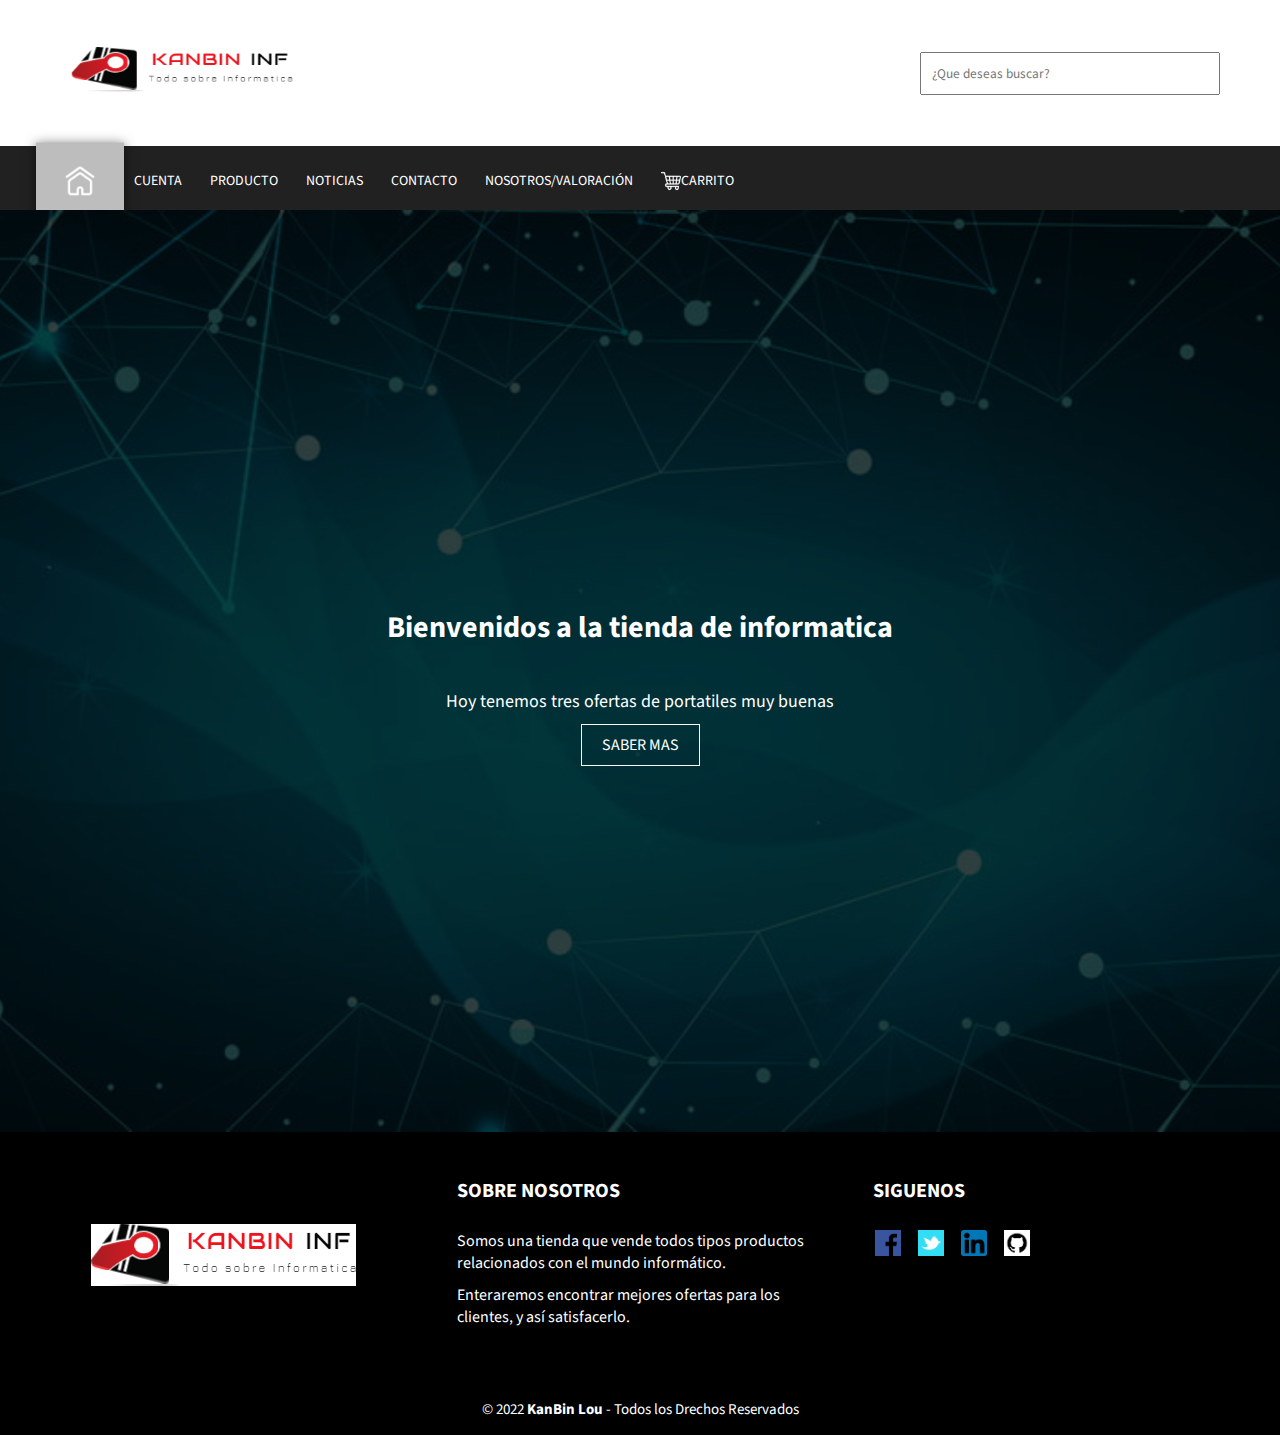
<file: HTML/2022-10 Tienda de Informatica_menu_usuario/index.html>
<!DOCTYPE html>
<html lang="en">
    <head>
        <meta charset="UTF-8">
        <meta http-equiv="X-UA-Compatible" content="IE=edge">
        <meta name="viewport" content="width=device-width, initial-scale=1.0">
        <link rel="icon" href="fotos/icono.jpg">
        <link rel="stylesheet" type="text/css" href="css/general.css"/>
        <link rel="stylesheet" type="text/css" href="css/menu.css"/>
        <link rel="stylesheet" type="text/css" href="css/pie.css"/>
        <link rel="stylesheet" type="text/css" href="css/banner.css"/>
        <title>Tienda de informatica</title>
    </head>
    <body>
        <header>
            <!-- Parte superio donde esta logo y el buscador -->
            <div class="hearder_superior">
                <!-- icono del menu -->
                <div class="logo"><a href="index.html"><img class="logo" src="fotos/logo.png" alt="Logo de menu"></a></div>
                <div class="buscador">
                    <input type="search" placeholder="¿Que deseas buscar?">
                </div>
            </div>
            <div class="cuerpo-menu">
                <nav class="menu">
                    <ul>
                        <li><a href="index.html" id="selected"></a></li>
                        <li><a href="#">Cuenta</a>
                            <ul>
                                <li><a href="iniciar.html">Iniciar sesión</a></li>
                                <li><a href="registrarse.html">Registrarse</a></li>
                            </ul>
                        </li>
                        <li><a href="#">Producto</a>
                            <ul>
                                <li><a href="portatil.html">Portátil</a></li>
                                <li><a href="#">Ordenador</a></li>
                                <li><a href="#">Pantalla</a></li>
                                <li><a href="#">Componentes</a></li>
                            </ul>
                        </li>
                        <li><a href="noticias.html">Noticias</a></li>
                        <li><a href="contacto.html">Contacto</a></li>
                        <li><a href="nosotros.html">Nosotros/Valoración</a></li>
                        <li><a href="#"><img id="carrito" src="fotos/carrito.png" alt="Carrito">Carrito</a></li>
                    </ul>
                </nav>
            </div>
        </header>
        
        <main style="padding: 0;">
            <div class="banner">
                <div class="capa">
                    <div class="contenido">
                        <h1>Bienvenidos a la tienda de informatica</h1>
                        <p>Hoy tenemos tres ofertas de portatiles muy buenas</p>
                        <center><a href="portatil.html" class="button">Saber Mas</a></center>
                    </div>
                </div>
            </dsiv>
        </main>

        <!-- Pie de la pagina -->
        <footer class="pie_pagina">
            <div class="grupo1">
                <div class="box">
                    <figure>
                        <a href="index.html">
                            <img id="logo_pie" src="fotos/logo_pie.png" alt="logo">
                        </a>
                    </figure>
                </div>

                <div class="box">
                    <h2>SOBRE NOSOTROS</h2>
                    <p>Somos una tienda que vende todos tipos productos relacionados con el mundo informático.</p>
                    <p>Enteraremos encontrar mejores ofertas para los clientes, y así satisfacerlo.</p>
                </div>

                <div class="box">
                    <h2>SIGUENOS</h2>
                    <div class="red_social">
                        <a href="https://www.facebook.com/"><img src="fotos/facebook.png" class="fotos_pie"/></a>
                        <a href="https://twitter.com/"><img src="fotos/twitter.png" class="fotos_pie"/></a>
                        <a href="https://www.linkedin.com/"><img src="fotos/linkedin.png" class="fotos_pie"/></a>
                        <a href="https://github.com/"><img src="fotos/gitgub.png" class="fotos_pie"/></a>
                    </div>
                </div>
            </div>

            <div class="grupo2">
                <small>&copy; 2022 <b>KanBin Lou</b> - Todos los Drechos Reservados</small>
            </div>
        </footer>
    </body>
</html>
</file>
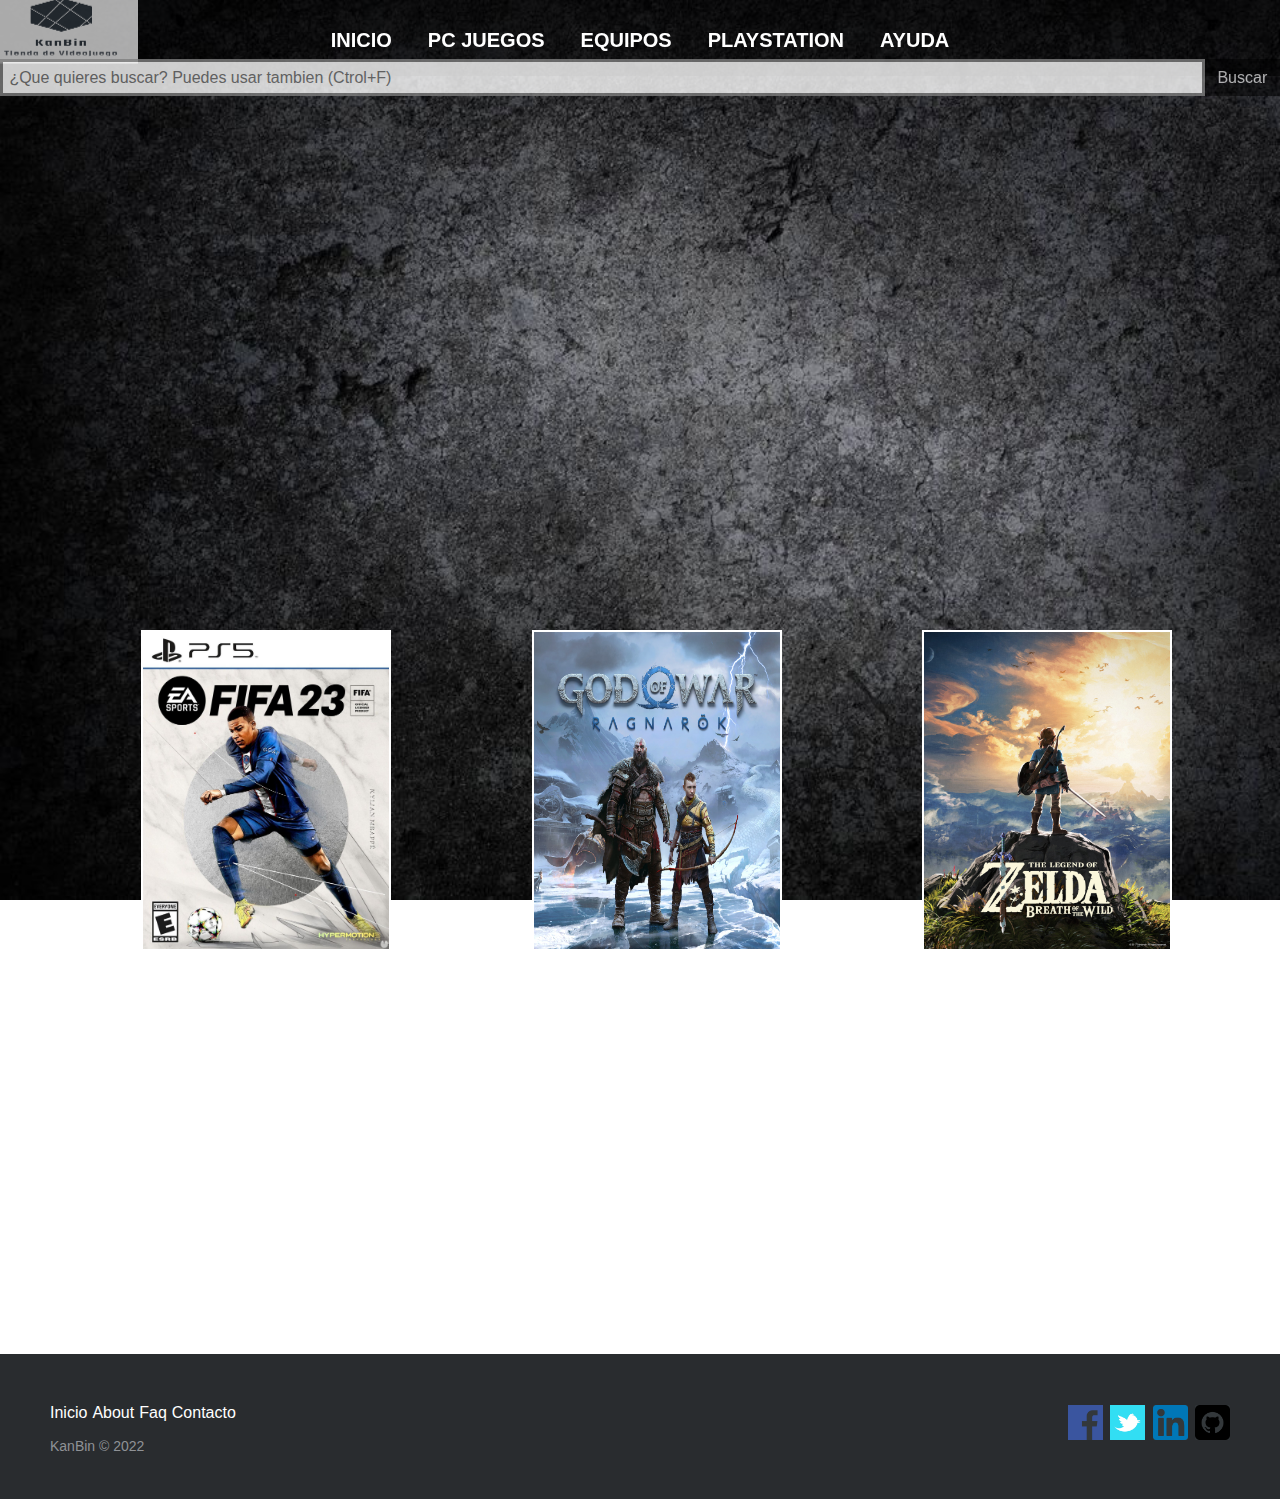
<file: HTML/2022-10 Tienda de videojuego_menu/index.html>
<!DOCTYPE html>
<html lang="en">
<head>
    <meta charset="UTF-8"/>
    <meta http-equiv="X-UA-Compatible" content="IE=edge"/>
    <meta name="viewport" content="width=device-width, initial-scale=1.0"/>
    <link rel="icon" href="Fotos/icono.png">
    <link rel="stylesheet" href="CSS/menu.css"/>
    <link rel="stylesheet" href="CSS/general.css"/>
    <link rel="stylesheet" href="CSS/banner.css"/>
    <link rel="stylesheet" href="CSS/pie.css"/>
    <link rel="stylesheet" href="CSS/juego.css"/>
    <!--Link para enlazar css-->
    <title>Tienda de Videojuegos</title>
    <!--Titulo de la pagina-->
    
</head>
<body>
    <header>
        <nav>
            <ul>
                <li><a href="index.html">INICIO</a></li>
                <li><a href="#">PC JUEGOS</a></li>
                <li><a href="#">EQUIPOS</a></l>
                <li><a href="#">PLAYSTATION</a></li>
                <li><a href="#">AYUDA</a></li>
            </ul>
        </nav>
        <!--Titulo de menu-->

        <a href="index.html"><img src="Fotos/logo.png" id="imagen_menu"/></a>
        <!--Icono de la pagina-->

        <div class="buscar">
            <input type="text" placeholder="¿Que quieres buscar? Puedes usar tambien (Ctrol+F)"/>
            <button type="button">Buscar</button>
        </div>
    </header>
    <!--Buscador de la pagina-->

    <section>
        <div class="banner"></div>
        <div class="juegos">
            <div class="cajas_juego">
                <img src="Fotos/juego1.jpg" class="fotos_juego"/>
                <p class="descripcion_juego">Mas informacion</p>
            </div>
            
            <div class="cajas_juego">
                <img src="Fotos/juego2.jpg" class="fotos_juego"/>
                <p class="descripcion_juego">Mas informacion</p>
            </div>

            <div class="cajas_juego">
                <img src="Fotos/juego3.jpg" class="fotos_juego"/>
                <p class="descripcion_juego">Mas informacion</p>
            </div>
        </div>
    </section>
    <!--Banner de los juegos-->

    <footer class="pie_pagina">
        <div class="pie_derecha">
            <a href="https://www.facebook.com/"><img src="Fotos/facebook.png" class="fotos_pie"/></a>
            <a href="https://twitter.com/"><img src="Fotos/twitter.png" class="fotos_pie"/></a>
            <a href="https://www.linkedin.com/"><img src="Fotos/linkedin.png" class="fotos_pie"/></a>
            <a href="https://github.com/"><img src="Fotos/gitgub.png" class="fotos_pie"/></a>
        </div>
        <div class="pie_izquierda">
            <p class="pie_enlaces">
                <a class="link-1" href="#">Inicio</a>
                <a href="#">About</a>
                <a href="#">Faq</a>
                <a href="#">Contacto</a>
            </p>
            <p>KanBin &copy; 2022</p>
        </div>
    </footer>
    <!--Pie de la pagina-->
</body>
</html>
</file>
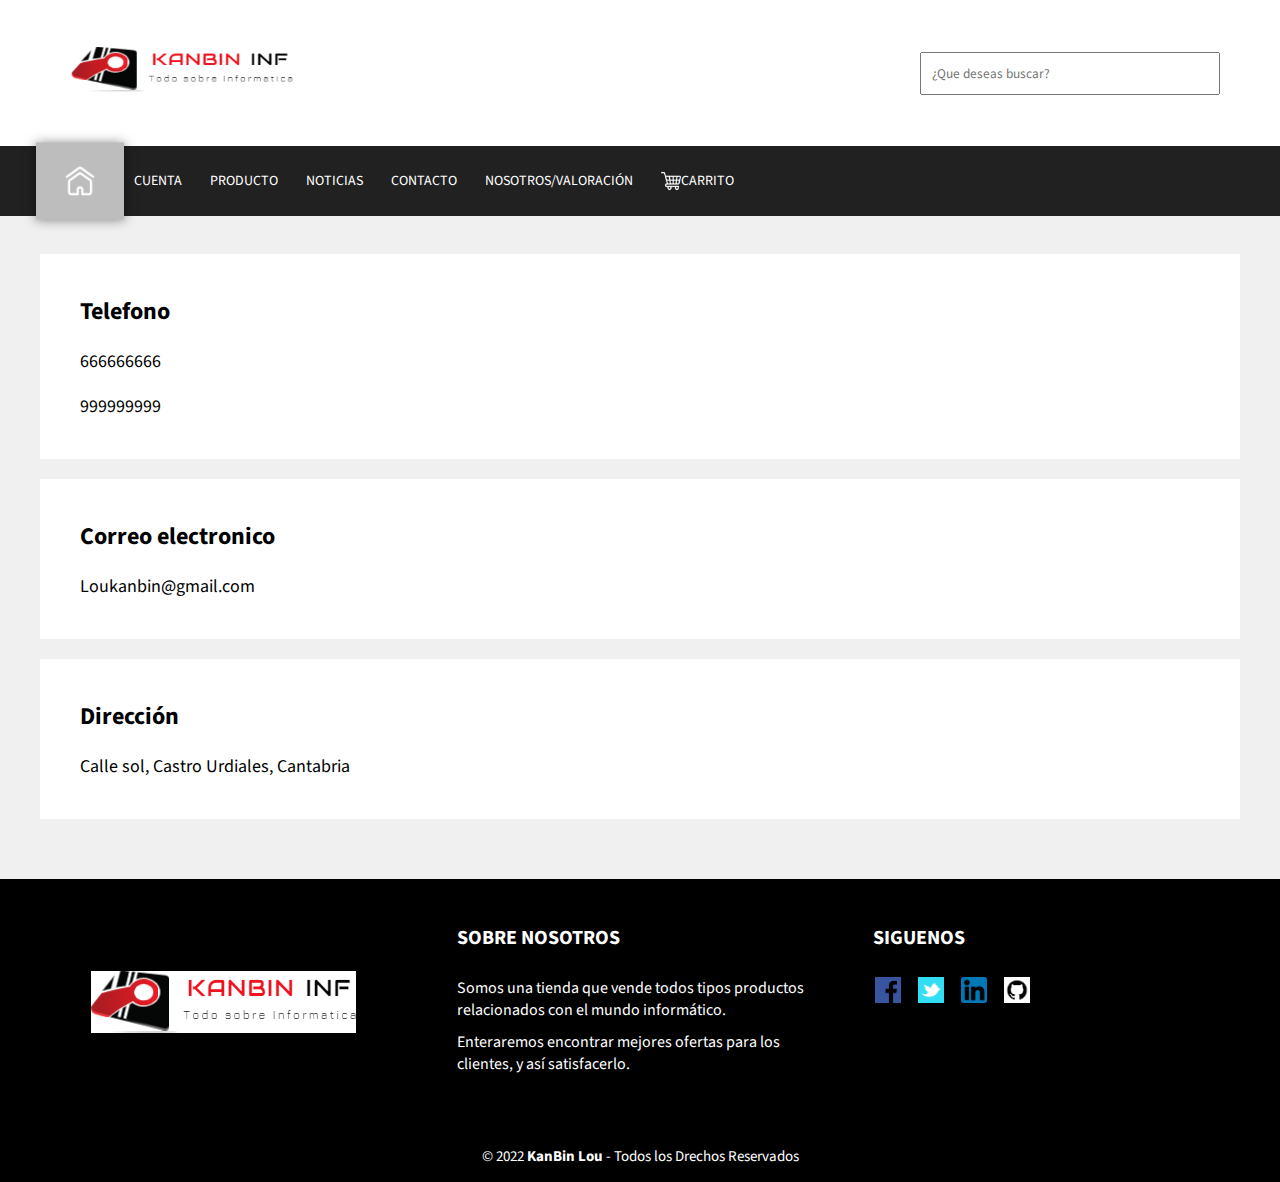
<file: HTML/2022-10 Tienda de Informatica_menu_usuario/contacto.html>
<!DOCTYPE html>
<html lang="en">
    <head>
        <meta charset="UTF-8">
        <meta http-equiv="X-UA-Compatible" content="IE=edge">
        <meta name="viewport" content="width=device-width, initial-scale=1.0">
        <link rel="icon" href="fotos/icono.jpg">
        <link rel="stylesheet" type="text/css" href="css/general.css"/>
        <link rel="stylesheet" type="text/css" href="css/menu.css"/>
        <link rel="stylesheet" type="text/css" href="css/pie.css"/>
        <title>Tienda de informatica</title>
    </head>
    <body>
        <header>
            <!-- Parte superio donde esta logo y el buscador -->
            <div class="hearder_superior">
                <!-- icono del menu -->
                <div class="logo"><a href="index.html"><img class="logo" src="fotos/logo.png" alt="Logo de menu"></a></div>
                <div class="buscador">
                    <input type="search" placeholder="¿Que deseas buscar?">
                </div>
            </div>
            <div class="cuerpo-menu">
                <nav class="menu">
                    <ul>
                        <li><a href="index.html" id="selected"></a></li>
                        <li><a href="#">Cuenta</a>
                            <ul>
                                <li><a href="iniciar.html">Iniciar sesión</a></li>
                                <li><a href="registrarse.html">Registrarse</a></li>
                            </ul>
                        </li>
                        <li><a href="#">Producto</a>
                            <ul>
                                <li><a href="portatil.html">Portátil</a></li>
                                <li><a href="#">Ordenador</a></li>
                                <li><a href="#">Pantalla</a></li>
                                <li><a href="#">Componentes</a></li>
                            </ul>
                        </li>
                        <li><a href="noticias.html">Noticias</a></li>
                        <li><a href="contacto.html">Contacto</a></li>
                        <li><a href="nosotros.html">Nosotros/Valoración</a></li>
                        <li><a href="#"><img id="carrito" src="fotos/carrito.png" alt="Carrito">Carrito</a></li>
                    </ul>
                </nav>
            </div>
        </header>
        
        <!-- Contenido de la pagina -->
        <main>
            <article>
                <h2>Telefono</h2>
                <p>666666666</p>
                <p>999999999</p>
            </article>

            <article>
                <h2>Correo electronico</h2>
                <p>Loukanbin@gmail.com</p>
            </article>

            <article>
                <h2>Dirección</h2>
                <p>Calle sol, Castro Urdiales, Cantabria</p>
            </article>
        </main>

        <!-- Pie de la pagina -->
        <footer class="pie_pagina">
            <div class="grupo1">
                <div class="box">
                    <figure>
                        <a href="index.html">
                            <img id="logo_pie" src="fotos/logo_pie.png" alt="logo">
                        </a>
                    </figure>
                </div>

                <div class="box">
                    <h2>SOBRE NOSOTROS</h2>
                    <p>Somos una tienda que vende todos tipos productos relacionados con el mundo informático.</p>
                    <p>Enteraremos encontrar mejores ofertas para los clientes, y así satisfacerlo.</p>
                </div>

                <div class="box">
                    <h2>SIGUENOS</h2>
                    <div class="red_social">
                        <a href="https://www.facebook.com/"><img src="fotos/facebook.png" class="fotos_pie"/></a>
                        <a href="https://twitter.com/"><img src="fotos/twitter.png" class="fotos_pie"/></a>
                        <a href="https://www.linkedin.com/"><img src="fotos/linkedin.png" class="fotos_pie"/></a>
                        <a href="https://github.com/"><img src="fotos/gitgub.png" class="fotos_pie"/></a>
                    </div>
                </div>
            </div>

            <div class="grupo2">
                <small>&copy; 2022 <b>KanBin Lou</b> - Todos los Drechos Reservados</small>
            </div>
        </footer>
    </body>
</html>
</file>
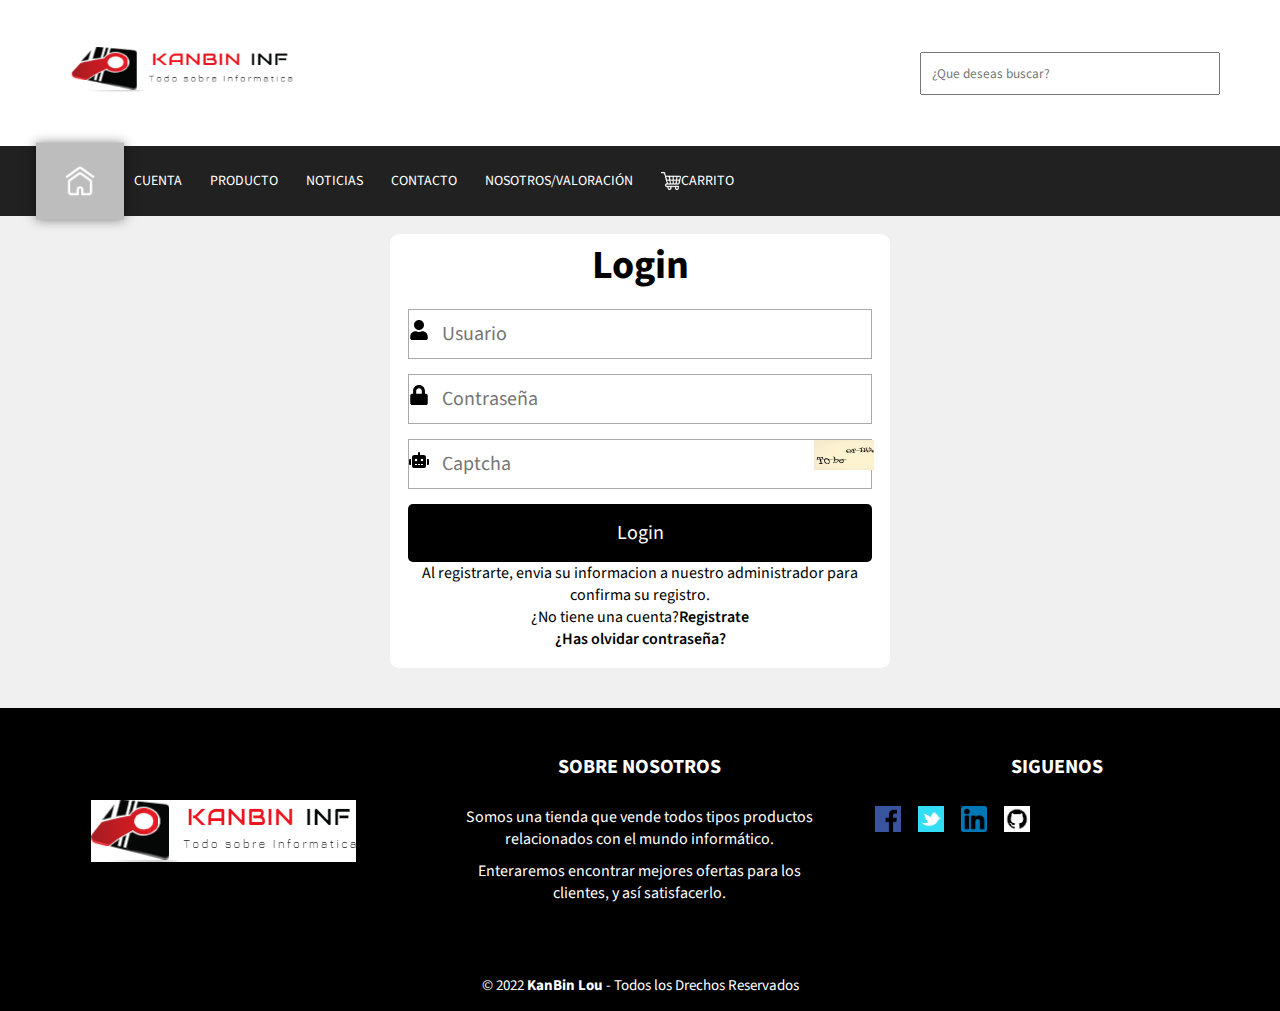
<file: HTML/2022-10 Tienda de Informatica_menu_usuario/iniciar.html>
<!DOCTYPE html>
<html lang="en">
    <head>
        <meta charset="UTF-8">
        <meta http-equiv="X-UA-Compatible" content="IE=edge">
        <meta name="viewport" content="width=device-width, initial-scale=1.0">
        <link rel="icon" href="fotos/icono.jpg">
        <link rel="stylesheet" type="text/css" href="css/general.css"/>
        <link rel="stylesheet" type="text/css" href="css/menu.css"/>
        <link rel="stylesheet" type="text/css" href="css/pie.css"/>
        <link rel="stylesheet" type="text/css" href="css/formulario.css"/>
        <script src="js\Captcha.js"></script>
        <title>Tienda de informatica</title>
    </head>
    <body>
        <header>
            <!-- Parte superio donde esta logo y el buscador -->
            <div class="hearder_superior">
                <!-- icono del menu -->
                <div class="logo"><a href="index.html"><img class="logo" src="fotos/logo.png" alt="Logo de menu"></a></div>
                <div class="buscador">
                    <input type="search" placeholder="¿Que deseas buscar?">
                </div>
            </div>
            <div class="cuerpo-menu">
                <nav class="menu">
                    <ul>
                        <li><a href="index.html" id="selected"></a></li>
                        <li><a href="#">Cuenta</a>
                            <ul>
                                <li><a href="iniciar.html">Iniciar sesión</a></li>
                                <li><a href="registrarse.html">Registrarse</a></li>
                            </ul>
                        </li>
                        <li><a href="#">Producto</a>
                            <ul>
                                <li><a href="portatil.html">Portátil</a></li>
                                <li><a href="#">Ordenador</a></li>
                                <li><a href="#">Pantalla</a></li>
                                <li><a href="#">Componentes</a></li>
                            </ul>
                        </li>
                        <li><a href="noticias.html">Noticias</a></li>
                        <li><a href="contacto.html">Contacto</a></li>
                        <li><a href="nosotros.html">Nosotros/Valoración</a></li>
                        <li><a href="#"><img id="carrito" src="fotos/carrito.png" alt="Carrito">Carrito</a></li>
                    </ul>
                </nav>
            </div>
        </header>
        
        <main>
            <form class="formulario">
                <h2>Login</h2>
                <div class="contenedor">
            
                    <div class="input-formulario">
                        <img id="icon-formulario" src="fotos\icon\usuario.svg"/>
                        <input type="text" placeholder="Usuario">
                    </div>
                    
                    <div class="input-formulario">
                        <img id="icon-formulario" src="fotos\icon\contra.svg"/>
                        <input type="password" placeholder="Contrase&ntilde;a">
                    </div>
                    
                    <div class="input-formulario">
                        <img id="icon-formulario" src="fotos\icon\captcha.svg"/>
                        <input type="text" placeholder="Captcha"> <SCRIPT  class="captcha-aleatoria" language="javascript">document.write("<IMG SRC=" +imagealeatoire() +" WIDTH=60 HEIGHT=30 BORDER=0>");</SCRIPT>
                    </div>
                    
                    <script src="js\Aviso_login.js"></script>
                    <!-- Para salta un aviso al dar login -->
                    <input type="submit" value="Login" onclick="alerta()" class="button"/>
                    <p>Al registrarte, envia su informacion a nuestro administrador para confirma su registro.</p>
                    <p>&iquest;No tiene una cuenta?<a class="link" href="registrarse.html">Registrate</a></p>	
                    <p><a class="link" href="#">&iquest;Has olvidar contrase&ntilde;a?</a></p>	
                </div>
            </form>
        </main>

        <!-- Pie de la pagina -->
        <footer class="pie_pagina">
            <div class="grupo1">
                <div class="box">
                    <figure>
                        <a href="index.html">
                            <img id="logo_pie" src="fotos/logo_pie.png" alt="logo">
                        </a>
                    </figure>
                </div>

                <div class="box">
                    <h2>SOBRE NOSOTROS</h2>
                    <p>Somos una tienda que vende todos tipos productos relacionados con el mundo informático.</p>
                    <p>Enteraremos encontrar mejores ofertas para los clientes, y así satisfacerlo.</p>
                </div>

                <div class="box">
                    <h2>SIGUENOS</h2>
                    <div class="red_social">
                        <a href="https://www.facebook.com/"><img src="fotos/facebook.png" class="fotos_pie"/></a>
                        <a href="https://twitter.com/"><img src="fotos/twitter.png" class="fotos_pie"/></a>
                        <a href="https://www.linkedin.com/"><img src="fotos/linkedin.png" class="fotos_pie"/></a>
                        <a href="https://github.com/"><img src="fotos/gitgub.png" class="fotos_pie"/></a>
                    </div>
                </div>
            </div>

            <div class="grupo2">
                <small>&copy; 2022 <b>KanBin Lou</b> - Todos los Drechos Reservados</small>
            </div>
        </footer>
    </body>
</html>
</file>
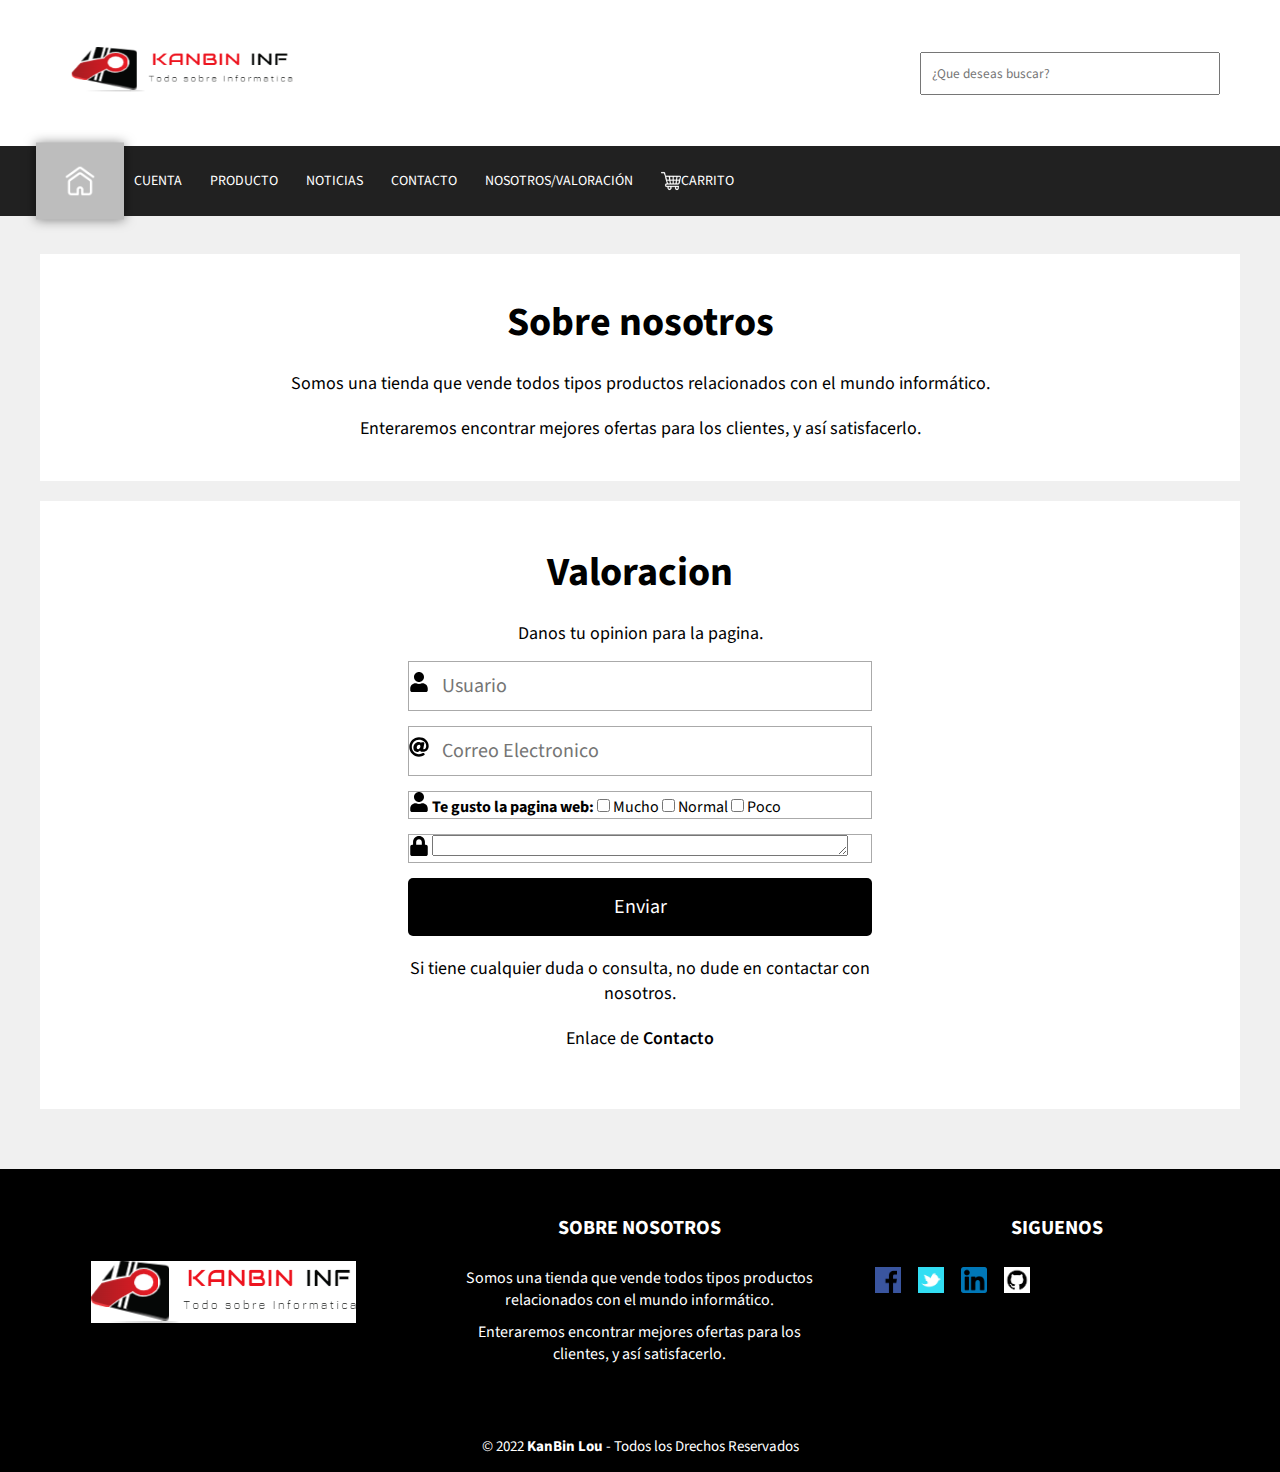
<file: HTML/2022-10 Tienda de Informatica_menu_usuario/nosotros.html>
<!DOCTYPE html>
<html lang="en">
    <head>
        <meta charset="UTF-8">
        <meta http-equiv="X-UA-Compatible" content="IE=edge">
        <meta name="viewport" content="width=device-width, initial-scale=1.0">
        <link rel="icon" href="fotos/icono.jpg">
        <link rel="stylesheet" type="text/css" href="css/general.css"/>
        <link rel="stylesheet" type="text/css" href="css/menu.css"/>
        <link rel="stylesheet" type="text/css" href="css/pie.css"/>
        <link rel="stylesheet" type="text/css" href="css/formulario.css"/>
        <title>Tienda de informatica</title>
    </head>
    <body>
        <header>
            <!-- Parte superio donde esta logo y el buscador -->
            <div class="hearder_superior">
                <!-- icono del menu -->
                <div class="logo"><a href="index.html"><img class="logo" src="fotos/logo.png" alt="Logo de menu"></a></div>
                <div class="buscador">
                    <input type="search" placeholder="¿Que deseas buscar?">
                </div>
            </div>
            <div class="cuerpo-menu">
                <nav class="menu">
                    <ul>
                        <li><a href="index.html" id="selected"></a></li>
                        <li><a href="#">Cuenta</a>
                            <ul>
                                <li><a href="iniciar.html">Iniciar sesión</a></li>
                                <li><a href="registrarse.html">Registrarse</a></li>
                            </ul>
                        </li>
                        <li><a href="#">Producto</a>
                            <ul>
                                <li><a href="portatil.html">Portátil</a></li>
                                <li><a href="#">Ordenador</a></li>
                                <li><a href="#">Pantalla</a></li>
                                <li><a href="#">Componentes</a></li>
                            </ul>
                        </li>
                        <li><a href="noticias.html">Noticias</a></li>
                        <li><a href="contacto.html">Contacto</a></li>
                        <li><a href="nosotros.html">Nosotros/Valoración</a></li>
                        <li><a href="#"><img id="carrito" src="fotos/carrito.png" alt="Carrito">Carrito</a></li>
                    </ul>
                </nav>
            </div>
        </header>
        
        <!-- Contenido de la pagina -->
        <main>
            <!-- Presentacion -->
            <article>
                <h2>Sobre nosotros</h2>
                <p>Somos una tienda que vende todos tipos productos relacionados con el mundo informático.</p>
                <p>Enteraremos encontrar mejores ofertas para los clientes, y así satisfacerlo.</p>
            </article>

            <!-- Valoracion -->
            <article>
                <form class="formulario">
                    <h2>Valoracion</h2>
                    <p>Danos tu opinion para la pagina.</p>
                    <div class="contenedor">

                        <div class="input-formulario">
                            <img id="icon-formulario" src="fotos\icon\usuario.svg"/>
                            <input type="text" placeholder="Usuario">
                        </div>

                        <div class="input-formulario">
                            <img id="icon-formulario" src="fotos\icon\correo.svg"/>
                            <input type="email" placeholder="Correo Electronico">
                        </div>

                        <div class="input-formulario">
                            <img id="icon-formulario" src="fotos\icon\usuario.svg"/>
                            <b>Te gusto la pagina web:</b> <input name="valoracion" type="checkbox" value="1"> Mucho  <input type="checkbox" value="1"> Normal  <input type="checkbox" value="1"> Poco
                        </div>
                        
                        <div class="input-formulario">
                            <img id="icon-formulario" src="fotos\icon\contra.svg"/>
                            <textarea name="comentarios" rows="1" cols="57" > </textarea>
                        </div>
                        
                        <a href="index.html"><input type="button" value="Enviar" class="button"/></a>
                        <p>Si tiene cualquier duda o consulta, no dude en contactar con nosotros.</p>
                        <p>Enlace de <a class="link" href="contacto.html">Contacto</a></p>	
                    </div>
                </form>
            </article>

        </main>

        <!-- Pie de la pagina -->
        <footer class="pie_pagina">
            <div class="grupo1">
                <div class="box">
                    <figure>
                        <a href="index.html">
                            <img id="logo_pie" src="fotos/logo_pie.png" alt="logo">
                        </a>
                    </figure>
                </div>

                <div class="box">
                    <h2>SOBRE NOSOTROS</h2>
                    <p>Somos una tienda que vende todos tipos productos relacionados con el mundo informático.</p>
                    <p>Enteraremos encontrar mejores ofertas para los clientes, y así satisfacerlo.</p>
                </div>

                <div class="box">
                    <h2>SIGUENOS</h2>
                    <div class="red_social">
                        <a href="https://www.facebook.com/"><img src="fotos/facebook.png" class="fotos_pie"/></a>
                        <a href="https://twitter.com/"><img src="fotos/twitter.png" class="fotos_pie"/></a>
                        <a href="https://www.linkedin.com/"><img src="fotos/linkedin.png" class="fotos_pie"/></a>
                        <a href="https://github.com/"><img src="fotos/gitgub.png" class="fotos_pie"/></a>
                    </div>
                </div>
            </div>

            <div class="grupo2">
                <small>&copy; 2022 <b>KanBin Lou</b> - Todos los Drechos Reservados</small>
            </div>
        </footer>
    </body>
</html>
</file>
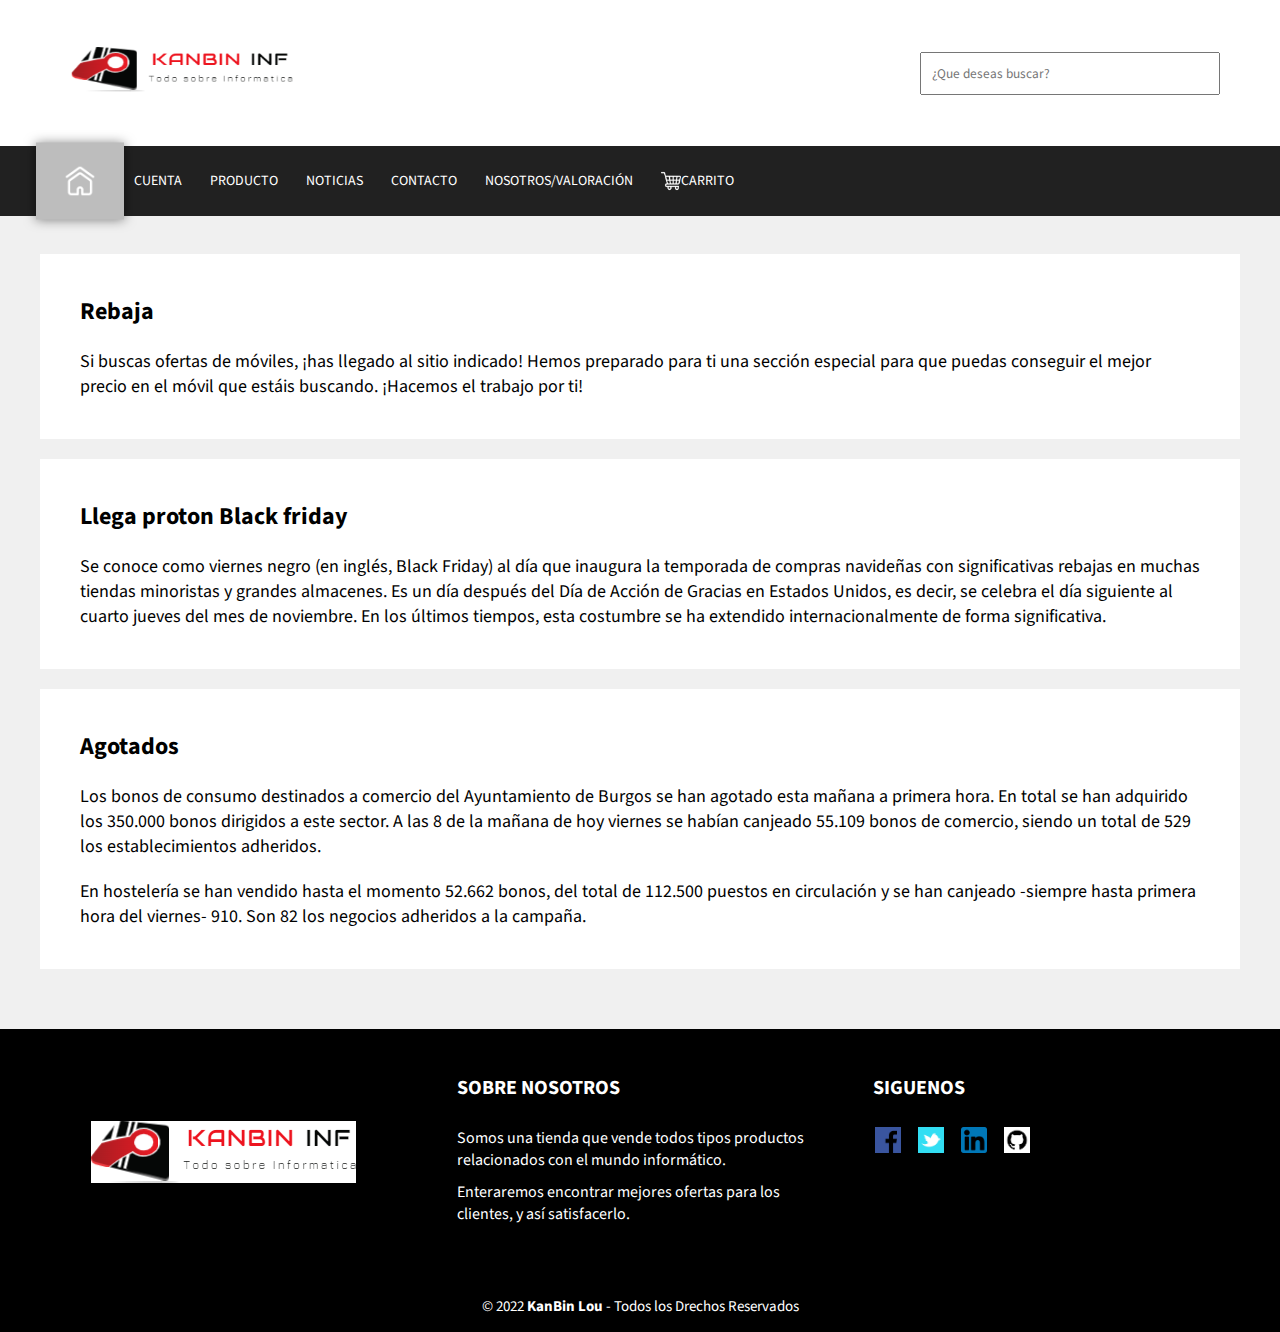
<file: HTML/2022-10 Tienda de Informatica_menu_usuario/noticias.html>
<!DOCTYPE html>
<html lang="en">
    <head>
        <meta charset="UTF-8">
        <meta http-equiv="X-UA-Compatible" content="IE=edge">
        <meta name="viewport" content="width=device-width, initial-scale=1.0">
        <link rel="icon" href="fotos/icono.jpg">
        <link rel="stylesheet" type="text/css" href="css/general.css"/>
        <link rel="stylesheet" type="text/css" href="css/menu.css"/>
        <link rel="stylesheet" type="text/css" href="css/pie.css"/>
        <title>Tienda de informatica</title>
    </head>
    <body>
        <header>
            <!-- Parte superio donde esta logo y el buscador -->
            <div class="hearder_superior">
                <!-- icono del menu -->
                <div class="logo"><a href="index.html"><img class="logo" src="fotos/logo.png" alt="Logo de menu"></a></div>
                <div class="buscador">
                    <input type="search" placeholder="¿Que deseas buscar?">
                </div>
            </div>
            <div class="cuerpo-menu">
                <nav class="menu">
                    <ul>
                        <li><a href="index.html" id="selected"></a></li>
                        <li><a href="#">Cuenta</a>
                            <ul>
                                <li><a href="iniciar.html">Iniciar sesión</a></li>
                                <li><a href="registrarse.html">Registrarse</a></li>
                            </ul>
                        </li>
                        <li><a href="#">Producto</a>
                            <ul>
                                <li><a href="portatil.html">Portátil</a></li>
                                <li><a href="#">Ordenador</a></li>
                                <li><a href="#">Pantalla</a></li>
                                <li><a href="#">Componentes</a></li>
                            </ul>
                        </li>
                        <li><a href="noticias.html">Noticias</a></li>
                        <li><a href="contacto.html">Contacto</a></li>
                        <li><a href="nosotros.html">Nosotros/Valoración</a></li>
                        <li><a href="#"><img id="carrito" src="fotos/carrito.png" alt="Carrito">Carrito</a></li>
                    </ul>
                </nav>
            </div>
        </header>
        
        <!-- Contenido de la pagina -->
        <main>
            <article>
                <h2>Rebaja</h2>
                <p>Si buscas ofertas de móviles, ¡has llegado al sitio indicado! Hemos preparado para ti una sección especial para que puedas conseguir el mejor precio en el móvil que estáis buscando. ¡Hacemos el trabajo por ti!</p>
            </article>

            <article>
                <h2>Llega proton Black friday</h2>
                <p>Se conoce como viernes negro​ (en inglés, Black Friday) al día que inaugura la temporada de compras navideñas con significativas rebajas en muchas tiendas minoristas y grandes almacenes. Es un día después del Día de Acción de Gracias en Estados Unidos, es decir, se celebra el día siguiente al cuarto jueves del mes de noviembre.​ En los últimos tiempos, esta costumbre se ha extendido internacionalmente de forma significativa.</p>
            </article>

            <article>
                <h2>Agotados</h2>
                <p>Los bonos de consumo destinados a comercio del Ayuntamiento de Burgos se han agotado esta mañana a primera hora. En total se han adquirido los 350.000 bonos dirigidos a este sector. A las 8 de la mañana de hoy viernes se habían canjeado 55.109 bonos de comercio, siendo un total de 529 los establecimientos adheridos.</p>
                <p>En hostelería se han vendido hasta el momento 52.662 bonos, del total de 112.500 puestos en circulación y se han canjeado -siempre hasta primera hora del viernes- 910. Son 82 los negocios adheridos a la campaña.</p>
            </article>
        </main>

        <!-- Pie de la pagina -->
        <footer class="pie_pagina">
            <div class="grupo1">
                <div class="box">
                    <figure>
                        <a href="index.html">
                            <img id="logo_pie" src="fotos/logo_pie.png" alt="logo">
                        </a>
                    </figure>
                </div>

                <div class="box">
                    <h2>SOBRE NOSOTROS</h2>
                    <p>Somos una tienda que vende todos tipos productos relacionados con el mundo informático.</p>
                    <p>Enteraremos encontrar mejores ofertas para los clientes, y así satisfacerlo.</p>
                </div>

                <div class="box">
                    <h2>SIGUENOS</h2>
                    <div class="red_social">
                        <a href="https://www.facebook.com/"><img src="fotos/facebook.png" class="fotos_pie"/></a>
                        <a href="https://twitter.com/"><img src="fotos/twitter.png" class="fotos_pie"/></a>
                        <a href="https://www.linkedin.com/"><img src="fotos/linkedin.png" class="fotos_pie"/></a>
                        <a href="https://github.com/"><img src="fotos/gitgub.png" class="fotos_pie"/></a>
                    </div>
                </div>
            </div>

            <div class="grupo2">
                <small>&copy; 2022 <b>KanBin Lou</b> - Todos los Drechos Reservados</small>
            </div>
        </footer>
    </body>
</html>
</file>
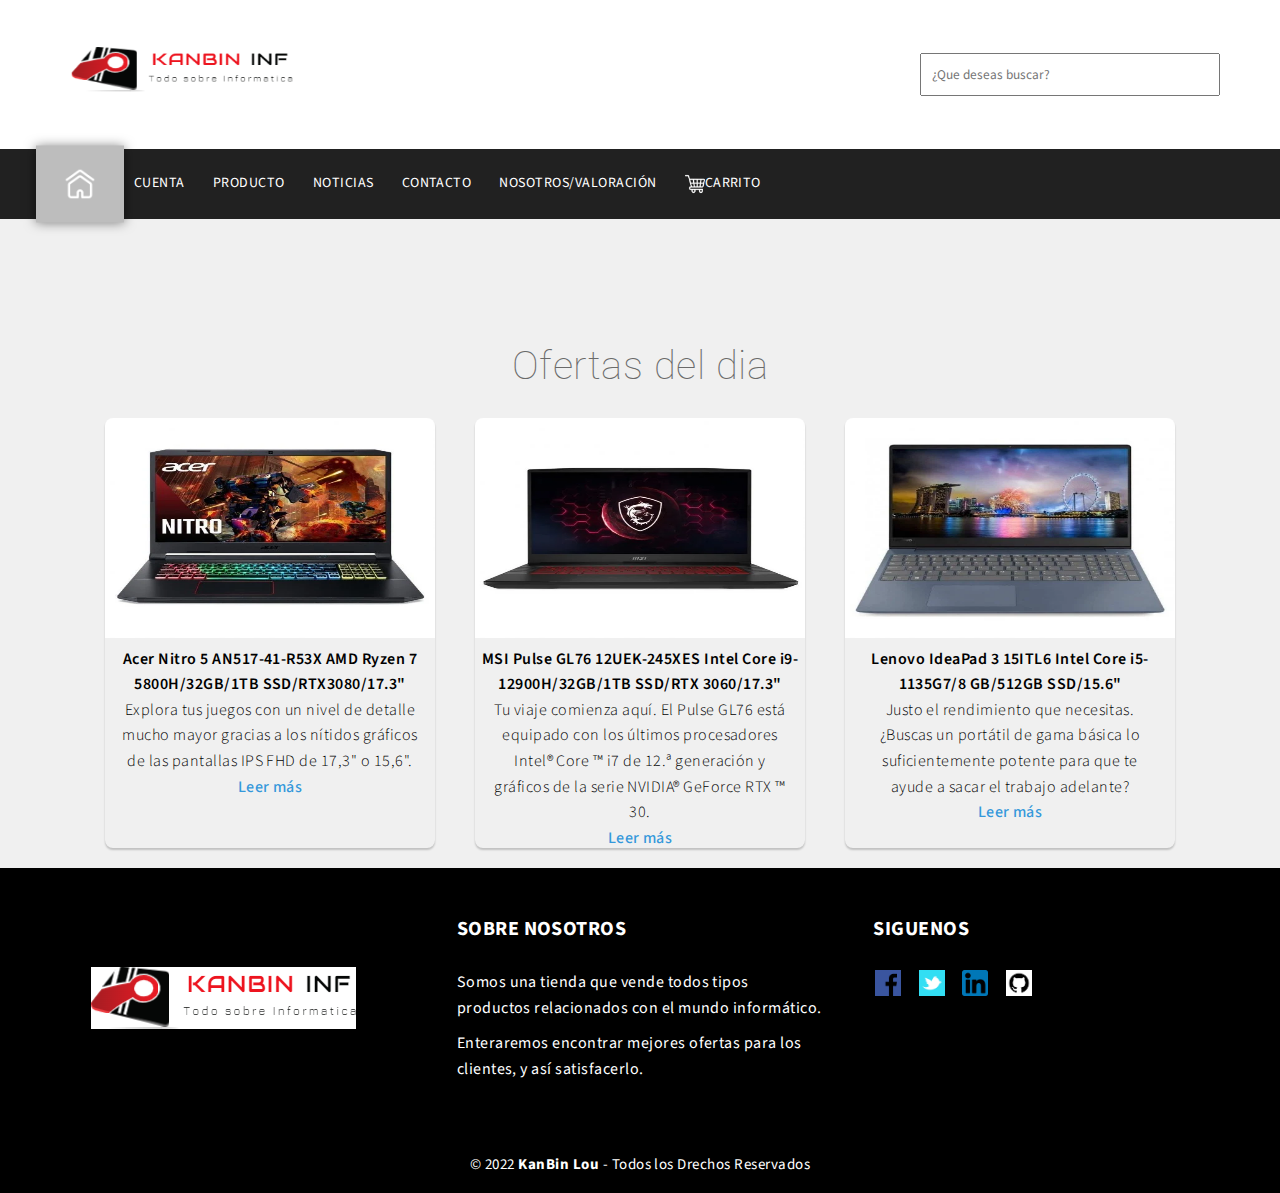
<file: HTML/2022-10 Tienda de Informatica_menu_usuario/portatil.html>
<!DOCTYPE html>
<html lang="en">
    <head>
        <meta charset="UTF-8">
        <meta http-equiv="X-UA-Compatible" content="IE=edge">
        <meta name="viewport" content="width=device-width, initial-scale=1.0">
        <link rel="icon" href="fotos/icono.jpg">
        <link rel="stylesheet" type="text/css" href="css/general.css"/>
        <link rel="stylesheet" type="text/css" href="css/menu.css"/>
        <link rel="stylesheet" type="text/css" href="css/pie.css"/>
        <link rel="stylesheet" type="text/css" href="css/productos.css"/>
        <title>Tienda de informatica</title>
    </head>
    <body>
        <header>
            <!-- Parte superio donde esta logo y el buscador -->
            <div class="hearder_superior">
                <!-- icono del menu -->
                <div class="logo"><a href="index.html"><img class="logo" src="fotos/logo.png" alt="Logo de menu"></a></div>
                <div class="buscador">
                    <input type="search" placeholder="¿Que deseas buscar?">
                </div>
            </div>
            <div class="cuerpo-menu">
                <nav class="menu">
                    <ul>
                        <li><a href="index.html" id="selected"></a></li>
                        <li><a href="#">Cuenta</a>
                            <ul>
                                <li><a href="iniciar.html">Iniciar sesión</a></li>
                                <li><a href="registrarse.html">Registrarse</a></li>
                            </ul>
                        </li>
                        <li><a href="#">Producto</a>
                            <ul>
                                <li><a href="portatil.html">Portátil</a></li>
                                <li><a href="#">Ordenador</a></li>
                                <li><a href="#">Pantalla</a></li>
                                <li><a href="#">Componentes</a></li>
                            </ul>
                        </li>
                        <li><a href="noticias.html">Noticias</a></li>
                        <li><a href="contacto.html">Contacto</a></li>
                        <li><a href="nosotros.html">Nosotros/Valoración</a></li>
                        <li><a href="#"><img id="carrito" src="fotos/carrito.png" alt="Carrito">Carrito</a></li>
                    </ul>
                </nav>
            </div>
        </header>
        
        <!-- Contenido de la pagina -->
        <main>
            <h1 class="title">Ofertas del dia</h1>
            <div class="container">
                <div class="card">
                    <img src="fotos/producto1.webp">
                    <h4>Acer Nitro 5 AN517-41-R53X AMD Ryzen 7 5800H/32GB/1TB SSD/RTX3080/17.3"</h4>
                    <p>Explora tus juegos con un nivel de detalle mucho mayor gracias a los nítidos gráficos de las pantallas IPS FHD de 17,3" o 15,6".</p>
                    <a href="#">Leer más</a>
                </div>
                <div class="card">
                    <img src="fotos/producto2.webp">
                    <h4>MSI Pulse GL76 12UEK-245XES Intel Core i9-12900H/32GB/1TB SSD/RTX 3060/17.3"</h4>
                    <p>Tu viaje comienza aquí. El Pulse GL76 está equipado con los últimos procesadores Intel® Core ™ i7 de 12.ª generación y gráficos de la serie NVIDIA® GeForce RTX ™ 30.</p>
                    <a href="#">Leer más</a>
                </div>
                <div class="card">
                    <img src="fotos/producto3.webp">
                    <h4>Lenovo IdeaPad 3 15ITL6 Intel Core i5-1135G7/8 GB/512GB SSD/15.6"</h4>
                    <p>Justo el rendimiento que necesitas. ¿Buscas un portátil de gama básica lo suficientemente potente para que te ayude a sacar el trabajo adelante?</p>
                    <a href="#">Leer más</a>
                </div>
            </div>
        </main>

        <!-- Pie de la pagina -->
        <footer class="pie_pagina">
            <div class="grupo1">
                <div class="box">
                    <figure>
                        <a href="index.html">
                            <img id="logo_pie" src="fotos/logo_pie.png" alt="logo">
                        </a>
                    </figure>
                </div>

                <div class="box">
                    <h2>SOBRE NOSOTROS</h2>
                    <p>Somos una tienda que vende todos tipos productos relacionados con el mundo informático.</p>
                    <p>Enteraremos encontrar mejores ofertas para los clientes, y así satisfacerlo.</p>
                </div>

                <div class="box">
                    <h2>SIGUENOS</h2>
                    <div class="red_social">
                        <a href="https://www.facebook.com/"><img src="fotos/facebook.png" class="fotos_pie"/></a>
                        <a href="https://twitter.com/"><img src="fotos/twitter.png" class="fotos_pie"/></a>
                        <a href="https://www.linkedin.com/"><img src="fotos/linkedin.png" class="fotos_pie"/></a>
                        <a href="https://github.com/"><img src="fotos/gitgub.png" class="fotos_pie"/></a>
                    </div>
                </div>
            </div>

            <div class="grupo2">
                <small>&copy; 2022 <b>KanBin Lou</b> - Todos los Drechos Reservados</small>
            </div>
        </footer>
    </body>
</html>
</file>
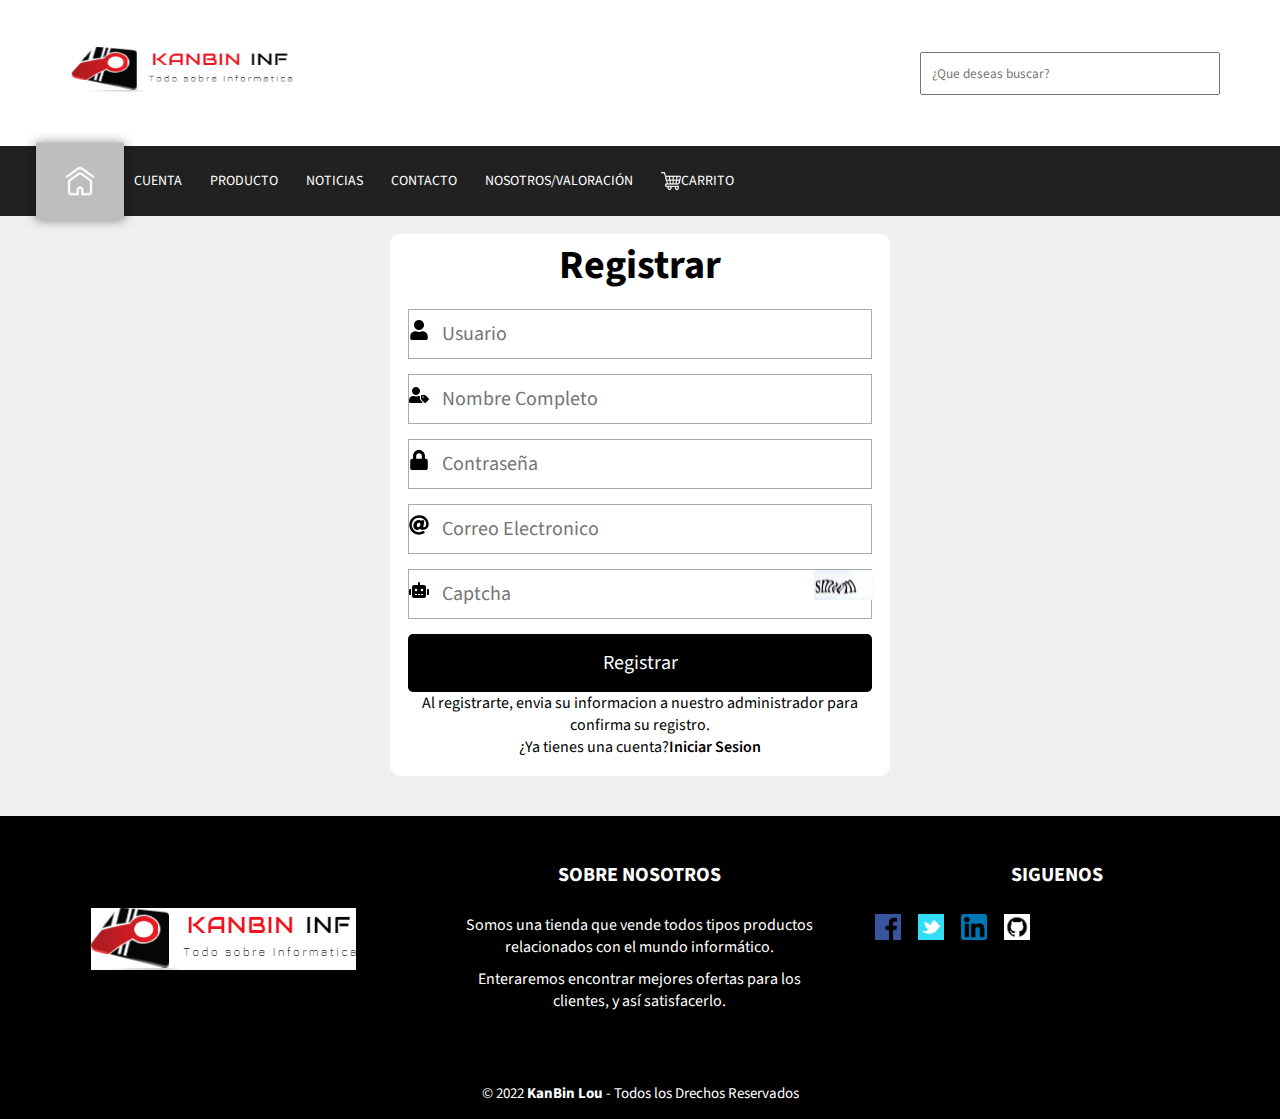
<file: HTML/2022-10 Tienda de Informatica_menu_usuario/registrarse.html>
<!DOCTYPE html>
<html lang="en">
    <head>
        <meta charset="UTF-8">
        <meta http-equiv="X-UA-Compatible" content="IE=edge">
        <meta name="viewport" content="width=device-width, initial-scale=1.0">
        <link rel="icon" href="fotos/icono.jpg">
        <link rel="stylesheet" type="text/css" href="css/general.css"/>
        <link rel="stylesheet" type="text/css" href="css/menu.css"/>
        <link rel="stylesheet" type="text/css" href="css/pie.css"/>
        <link rel="stylesheet" type="text/css" href="css/formulario.css"/>
        <script src="js\Captcha.js"></script>
        <title>Tienda de informatica</title>
    </head>
    <body>
        <header>
            <!-- Parte superio donde esta logo y el buscador -->
            <div class="hearder_superior">
                <!-- icono del menu -->
                <div class="logo"><a href="index.html"><img class="logo" src="fotos/logo.png" alt="Logo de menu"></a></div>
                <div class="buscador">
                    <input type="search" placeholder="¿Que deseas buscar?">
                </div>
            </div>
            <div class="cuerpo-menu">
                <nav class="menu">
                    <ul>
                        <li><a href="index.html" id="selected"></a></li>
                        <li><a href="#">Cuenta</a>
                            <ul>
                                <li><a href="iniciar.html">Iniciar sesión</a></li>
                                <li><a href="registrarse.html">Registrarse</a></li>
                            </ul>
                        </li>
                        <li><a href="#">Producto</a>
                            <ul>
                                <li><a href="portatil.html">Portátil</a></li>
                                <li><a href="#">Ordenador</a></li>
                                <li><a href="#">Pantalla</a></li>
                                <li><a href="#">Componentes</a></li>
                            </ul>
                        </li>
                        <li><a href="noticias.html">Noticias</a></li>
                        <li><a href="contacto.html">Contacto</a></li>
                        <li><a href="nosotros.html">Nosotros/Valoración</a></li>
                        <li><a href="#"><img id="carrito" src="fotos/carrito.png" alt="Carrito">Carrito</a></li>
                    </ul>
                </nav>
            </div>
        </header>
        
        <main>
            <form class="formulario">
                <h2>Registrar</h2>
                <div class="contenedor">
                    
                    <div class="input-formulario">
                        <img id="icon-formulario" src="fotos\icon\usuario.svg"/>
                        <input type="text" placeholder="Usuario">
                    </div>
                    
                    <div class="input-formulario">
                        <img id="icon-formulario" src="fotos\icon\nombre.svg"/>
                        <input type="text" placeholder="Nombre Completo">
                    </div>
                    
                    <div class="input-formulario">
                        <img id="icon-formulario" src="fotos\icon\contra.svg"/>
                        <input type="password" placeholder="Contrase&ntilde;a">
                    </div>
                    
                    <div class="input-formulario">
                        <img id="icon-formulario" src="fotos\icon\correo.svg"/>
                        <input type="email" placeholder="Correo Electronico">
                    </div>
                    
                    <div class="input-formulario">
                        <img id="icon-formulario" src="fotos\icon\captcha.svg"/>
                        <input type="text" placeholder="Captcha"> <SCRIPT language="javascript">document.write("<IMG SRC=" +imagealeatoire() +" WIDTH=60 HEIGHT=30 BORDER=0>");</SCRIPT>
                    </div>
                    
                    <script src="js\Aviso_registrar.js"></script>
                    <!-- Para salta un aviso al dar login -->
                    <input type="submit" value="Registrar" onclick="alerta()" class="button"/>
                    <p>Al registrarte, envia su informacion a nuestro administrador para confirma su registro.</p>
                    <p>&iquest;Ya tienes una cuenta?<a class="link" href="iniciar.html">Iniciar Sesion</a></p>	
                </div>
            </form>
        </main>

        <!-- Pie de la pagina -->
        <footer class="pie_pagina">
            <div class="grupo1">
                <div class="box">
                    <figure>
                        <a href="index.html">
                            <img id="logo_pie" src="fotos/logo_pie.png" alt="logo">
                        </a>
                    </figure>
                </div>

                <div class="box">
                    <h2>SOBRE NOSOTROS</h2>
                    <p>Somos una tienda que vende todos tipos productos relacionados con el mundo informático.</p>
                    <p>Enteraremos encontrar mejores ofertas para los clientes, y así satisfacerlo.</p>
                </div>

                <div class="box">
                    <h2>SIGUENOS</h2>
                    <div class="red_social">
                        <a href="https://www.facebook.com/"><img src="fotos/facebook.png" class="fotos_pie"/></a>
                        <a href="https://twitter.com/"><img src="fotos/twitter.png" class="fotos_pie"/></a>
                        <a href="https://www.linkedin.com/"><img src="fotos/linkedin.png" class="fotos_pie"/></a>
                        <a href="https://github.com/"><img src="fotos/gitgub.png" class="fotos_pie"/></a>
                    </div>
                </div>
            </div>

            <div class="grupo2">
                <small>&copy; 2022 <b>KanBin Lou</b> - Todos los Drechos Reservados</small>
            </div>
        </footer>
    </body>
</html>
</file>
<file: HTML/2022-10 Tienda de Informatica_menu_usuario/css/general.css>
/*Importar fuente en google fonts*/
@import url('https://fonts.googleapis.com/css2?family=Source+Sans+Pro:ital,wght@0,200;0,300;0,400;0,600;0,700;0,900;1,200;1,300;1,400;1,600;1,700;1,900&display=swap');

/*Dar estilo a la pagina general restableciendo margin y padding, y fuentes*/
* {
    margin: 0;
    padding: 0;
    box-sizing: border-box;
    font-family: 'Source Sans Pro', sans-serif;
    text-decoration: none
}

/*Dar tamaño y colo a los contenidos*/
main{
    background: #f0f0f0;
    padding: 40px 20px;
    margin-top: 194px;
}

/*Dar forma a los articulos*/
article{
    max-width: 1200px;
    margin: 20px auto;
    padding: 40px;
    background: white;
}

/*Dar forma a las letras de los articulos*/
article p{
    margin-top: 20px;
    font-size: 18px;
    font-weight: 300px;
}
</file>
<file: HTML/2022-10 Tienda de Informatica_menu_usuario/css/menu.css>
/*Dar forma al header general*/
header{
    width: 100%;
    position: absolute;
    top: 0;
    left: 0;
    background: white;
}

/*Dar forma al parte superior*/
.hearder_superior{
    max-width: 1200px;
    margin: auto;
    display: flex;
    align-items: center;
    justify-content: space-between;
    padding: 20px;
}

/*Logo de la tienda*/
.logo img{
    width: 250px;
    height: 100px;
}

/*Configuracion de buscador*/
.buscador input{
    width: 300px;
    padding: 10px;

}

/*Barra de menu tamaño y fondo, tambien una configuracion de padding cuando la pantalla es pequeña*/
.cuerpo-menu{
    width: 100%;
    height: 70px;
    background: #212121;
    padding: 0px 20px;
}

/*Dar forma tambien al menu de barras*/
.menu{
    max-width: 1200px;
    margin: auto;
    height: 100%;
}

/*Dar altura para que luego pueda reconocer center*/
nav {
    height: 100%;
}

 /*Definir menu principal, para que pueda ponerse en fila*/
nav > ul{
    height: 100%;
    display: flex;
}

/*Relacionar y dar estilo a los opciones de menu principal*/
nav  ul  li{
    height: 100%;
    list-style: none;
    position: relative;
}

/*Dar tamaño, imagen para el icono de la pagina*/
nav > ul > li:first-child > a{
    background-image: url(../fotos/icono_menu.png);
    background-size: 26px;
    background-repeat: no-repeat;
    background-position: center center;
    padding: 20px 40px;
}

/*Dar tamaño, imagen para el icono de la pagina al pulsar*/
nav > ul > li:first-child:hover > a{
    background-image: url(../fotos/icono_menu.png);
    background-size: 26px;
    background-repeat: no-repeat;
    background-position: center center;
}

/*Dar tamaño y saltar el icono del menu*/
#selected{
    transform: scale(1.1);
    background-color: #BDBDBD;
    box-shadow: 0px 0px 10px 0px rgba(0,0,0,0.5);
}

/*Dar tamaño, estilo y cetralizar los textos */
nav > ul > li > a{
    height: 100%;
    height: 100%;
    color: white;
    display: flex;
    align-items: center;
    padding: 14px;
    text-transform: uppercase;
    font-size: 14px;

    transition: all 300ms ease;
}

/*Dar estilo cuando ponemos el raton encima del menu*/
nav > ul > li > a:hover{
    transform: scale(1.1);
    background: #FFD54F;
    box-shadow: 0px 0px 10px 0px rgba(0,0,0,0.5);
}


/*Configuracin de sub menu*/

/*Configurar el submenu tanto el tamaño, color, animacion*/
nav ul li ul{
    width: 200px;
    display: flex;
    flex-direction: column;
    background-color: rgb(122, 122, 122);
    position: absolute;
    top: 90px;
    left: -5px;
    padding: 14px 0px;
    visibility: hidden;
    opacity: 0;
    box-shadow: 0px 0px 10px 0px rgba(0,0,0,0.5);
    z-index: 10;
    transition: all 300ms ease;
}

/*Configurar el submenu para luego de poner el raton*/
nav ul li:hover ul{
    visibility: visible;
    opacity: 1;
    top: 70px;
}

/*Configurar el submenu para luego de poner el raton*/
nav ul li ul:before{
    content: '';
    width: 0;
    height: 0;
    border-left: 12px solid transparent;
    border-right: 12px solid transparent;
    border-bottom: 12px solid white;
    position: absolute;
    top: -12px;
    left: 20px;
}

/*Dar forma y color a los textos de submenu*/
nav ul li ul li a{
    display: block;
    color: white;
    padding: 6px;
    padding-left: 14px;
    margin-top: 10px;
    font-size: 14px;
    text-transform: uppercase;
    transition: all 300ms ease;
}

/*Dar forma los textos de submenu cuando pasa el cursor*/
nav ul li ul li a:hover{
    background: #FFD54F;
    color: white;
    transform: scale(1.1);
    padding-left: 30px;
    font-size: 14px;
    box-shadow: 0px 0px 10px 0px rgba(0,0,0,0.5);
}

#carrito{
    width: 20px;
    height: 20px;
}

/*Menu reponsive*/

/*Configurar la pagina cuando la pagina reduce de tamaño*/
@media screen and (max-width: 720px) {

    /*Desaparece el buscador*/
    .buscador input{
        display: none;
    }

    /*Reducir paddiong*/
    .hearder_superior{
        padding: 10px;
    }
    
    /*Reducir icono*/
    .logo img{
        width: 200px;
    }

    /*hace que el menu este uno encima de otro, y configurar su tamaño, color, vibilidad, posicion del menu*/
    nav > ul{
        flex-direction: column;
        background-color: black;
        position: fixed;
        left: 0;
        width: 100%;
        height: 300px;
        transition: all 300ms ease;
        z-index: 100;
    }

    /*Animacion cuando pasa el cursol encima del menu*/
    nav > ul > li > a:hover{
        transform: scale(1);
    }

    /*Posicion del submenu*/
    nav ul li ul{
        left: 90px;
    }

    /*Posicion del submenu*/
    nav > ul > li:hover ul{
        top: 50px;
    }

    /*Posicion del logo*/
    nav > ul > li:first-child a{
        background-position: 20px;
    } 

    /*Animacion de logo*/
    #selected{
        transform: scale(1);
    }

    main{
        margin-top: 400px;
    }
}


/*Articulos*/
</file>
<file: HTML/2022-10 Tienda de Informatica_menu_usuario/css/pie.css>
/* Dar tamaño y colo a pie de la pagina */
.pie_pagina{
  width: 100%;
  background-color: black;
}

/* Dar forma a grupo1 de la pagina */
.pie_pagina .grupo1{
  width: 100%;
  max-width: 1200px;
  margin: auto;
  display: grid;
  grid-template-columns: repeat(3, 1fr);
  grid-gap: 50px;
  padding: 45px 0px;
}

/* Para dar central y dar forma */
.pie_pagina .grupo1 .box figure{
  width: 100%;
  height: 100%;
  display: flex;
  justify-content: center;
  align-items: center;
}

/* Ajustar tamaño para las fotos */
.fotos_pie{
  width: 26px;
  height: 26px;
}

/* Dar tamaño al grupo1 y su imag */
.pie_pagina .grupo1 .box figure img{
  width: 100%;
}

/* Dar forma y colo al h2 del pie */
.pie_pagina .grupo1 .box h2{
  color: white;
  margin-bottom: 25px;
  font-size: 20px;
}

/* Dar colo y marge a los parrafos */
.pie_pagina .grupo1 .box p{
  color: white;
  margin-bottom: 10px;
}

/* Dar forma y configuracion a los iconos de redes sociales */
.pie_pagina .grupo1 .red_social a{
  display: inline-block;
  text-decoration: none;
  width: 30px;
  line-height: 25px;
  color: white;
  margin-right: 10px;
  background-color: black;
  text-align: center;
  transition: all 300ms ease;
}

/* Cambiar el colo cuando pasa el raton */
.pie_pagina .grupo1 .red_social a:hover{
  background-color: aqua;
}

/* Dar forma a los */
.pie_pagina .grupo2{
  background-color: black;
  padding: 15px 10px;
  text-align: center;
  color: white;
}

/* Tamaño de las letras */
.pie_pagina .grupo2 small{
  font-size: 15px;
}

/*Configurar la pagina cuando la pagina reduce de tamaño*/
@media screen and (max-width: 720px) {
  /* Dar forma a grupo1 de la pagina */
.pie_pagina .grupo1{
  width: 90%;
  grid-template-columns: repeat(1, 1fr);
  grid-gap: 30px;
  padding: 35px 0px;
}
}
</file>
<file: HTML/2022-10 Tienda de Informatica_menu_usuario/css/banner.css>
/* Banner de la pagina */
.banner{
    margin-top: 210px;
    position: relative;
    widows: 100%;
    height: calc(108vh - 50px);
    background-repeat: no-repeat;
    background-position: center;
    background-size: cover;
    background-image: url(../fotos/banner.jpg);
    z-index: 0;
}

/*Dar forma a la ca para que se vea*/
.capa{
    width: 100%;
    height: 100%;
    position: absolute;
    top: 0;
    left: 0;
    background:  rgba(0, 0, 0, 0.75);
}

/*Dar forma a los contenido*/
.contenido{
    margin: 0;
    padding: 0;
    width: 100%;
    height: 100%;
    color: white;
    text-align: center;
    display: flex;
    flex-direction: column;
    justify-content: center;
    align-content: center;
}

/* Dar forma al titulo */
.contenido h1{
    margin: 20px;
    font-size: 30px;
}

/* Dar forma los textos */
.contenido p{
    margin: 20px;
    font-size: 18px;
    margin-bottom: 20px;
}

/*Hacer que se vea como un boton*/
.contenido .button{
    text-decoration: none;
    color: white;
    padding: 9px 20px;
    text-transform: uppercase;
    border: 1px solid #fff;
    transition: all .3s ease-in-out;
    width: 150px;
}

/* Cambiar la formar cuando pasa el raton */
.contenido .button:hover{
    background-color: white;
    color: #333;
}
</file>
<file: HTML/2022-10 Tienda de videojuego_menu/CSS/menu.css>
nav{
  height: auto;
  background-color:rgba(0,0,0,0.5);
  text-align: center;
  position: fixed;
  width: 100%;
}
/*Color de los fondo, para menu*/

nav ul{
   list-style: none;
   display: inline-block;
   overflow: hidden;
   padding: 2.2vh;
}
/*Ajustes de posicion para menu*/

nav ul li{
   float: left;
   margin-top: 1vh; 
}
/*Hacer que los textos del menu se vea en fila */

nav ul li a {
    font-family: Arial, Helvetica, sans-serif;
    color: white;
    font-weight: bold;
    text-decoration: none;
    font-size: 20px;
    padding: 18px;
}
/*Ajustar propiedad de los textos del menu*/

nav ul li a:hover{
  background-color: #4F4F4F;
}
/*Efecto cuando poner el raton encima de las letras*/

#imagen_menu:hover{
   -webkit-transform:scale(1.3);transform:scale(1.3);
}
/*Efecto cuando poner el raton encima del icono*/

#imagen_menu{
   width: 120px;
   height: 55px;
   position:fixed;
   overflow:hidden;
   position: fixed;
   opacity: 0.7;
}
/*Ajustar tamaño para el menu*/

.buscar {
  display:flex;
  margin:3.7em auto;
  width:100%;
  position: fixed;
  opacity: 0.8;
}
/*Dar posicion y trasparencia al buscador*/

.buscar>input[type=text] {
  flex:1;
  padding:0.4em;
  border:0.2em solid rgba(0,0,0,0.5);
}
/*Ajustar texto que hay dentro del buscador*/

.buscar>button {
  padding:0.6em 0.8em;
  background-color:rgba(0, 0, 0, 0.8);
  color:white;
  border:none;
  opacity: 0.8;
}
/*Ajustar boton del buscador*/


.buscar>button:hover{
   background-color: #4F4F4F;
   cursor:pointer;
}
/*Efecto cuando poner el raton encima del boton de buscador*/
</file>
<file: HTML/2022-10 Tienda de videojuego_menu/CSS/general.css>
*{
  margin: 0;
  padding: 0;
  box-sizing: border-box;
  font:12pt Arial;
}
/*Definir margen y fuentes general*/

body {
    background-image: url("../Fotos/fondo.jpg");
    /*Poner fondo*/
    background-repeat: no-repeat;
    /*No repitir las imagenes de fondo*/
    background-size: cover;
    /*Poner tamaño completo*/
    background-attachment: fixed;
    /*Ajustar la imagenes*/
  }
</file>
<file: HTML/2022-10 Tienda de videojuego_menu/CSS/banner.css>
.banner{
    width: 100%;
    height: 40%;
    z-index: -1;
    margin-top: 95px;
    position: absolute;
    background-size: 100% 100%;
    animation: banner 10s infinite;
}
/*Configurar el tamño de la imagen, y definir animacion con nombre duracion repeticion*/

@keyframes banner {
    0%, 30%{
        background-image: url("../Fotos/banner1.jpg");
        opacity: 1;
    }
    
    31%, 34%{
        opacity: 0.2;
    }
    
    35%, 65%{
        background-image: url("../Fotos/banner2.jpg");
        opacity: 1;
    }

    66%, 69%{
        opacity: 0.2;
    }

    70%, 100%{
        background-image: url("../Fotos/banner3.jpg");
        opacity: 1;
    }
}
/*Defini el tiempo de parada de las imagenes*/
/**/
</file>
<file: HTML/2022-10 Tienda de videojuego_menu/CSS/pie.css>
section {
  width: 100%;
  display: inline-block;
  height: 150vh;
  text-align: center;
  font-size: 22px;
  font-weight: 700;
  text-decoration: underline;
}
/*Cofigurar la seccion para el pie*/

.pie_pagina {
  background-color: #292c2f;
  box-shadow: 0 1px 1px 0 rgba(0, 0, 0, 0.12);
  box-sizing: border-box;
  width: 100%;
  text-align: left;
  font: normal 16px sans-serif;
  padding: 45px 50px;
}
/*Poner el fondo de osculo al pie*/

.pie_pagina .pie_izquierda p {
  color: #8f9296;
  font-size: 14px;
  margin: 0;
}
/* Poner color y tamaño de la frase de la pie */

.pie_pagina p.pie_enlaces {
  font-size: 18px;
  font-weight: bold;
  color: #ffffff;
  margin: 0 0 10px;
  padding: 0;
  transition: ease .25s;
}
/* Poner color y tamaño de la palablas del pie */

.pie_pagina p.pie_enlaces a {
  display: inline-block;
  line-height: 1.8;
  text-decoration: none;
  color: inherit;
  transition: ease .25s;
}
/* Poner color y decolacion de la palablas del pie */

.pie_pagina .pie_derecha {
  float: right;
  margin-top: 6px;
  max-width: 180px;
}
/*Poner posicion de los iconos*/

.pie_pagina .pie_derecha a {
  display: inline-block;
  width: 35px;
  height: 35px;
  background-color: #33383b;
  border-radius: 2px;
  font-size: 20px;
  color: #ffffff;
  text-align: center;
  line-height: 35px;
  margin-left: 3px;
  transition:all .25s;
}
/*Dar forma a las letras*/

.pie_pagina .pie_derecha a:hover{transform:scale(1.1); -webkit-transform:scale(1.1);}
/*Animacion para los iconos*/

.pie_pagina p.pie_enlaces a:hover{text-decoration:underline;}
/*Animacion para los textos de pie*/

.fotos_pie{
  width: 100%;
  height: 100%;
  background-attachment: fixed;
}
/*Ajustar tamaño de los iconos*/
</file>
<file: HTML/2022-10 Tienda de videojuego_menu/CSS/juego.css>
.juegos{
    width: 100%;
    height: 550px;
    margin-top: 70vh;
}
/*Poner un tamaño al seccion de juegos*/

.cajas_juego{
    width: 250px;
    height: 400px;
    margin-left: 11%;
    float:left;
    display: flex;
    border: 2px solid white;
}
/*Caja para el juego*/

.fotos_juego{
    width: 100%;
    height: 80%;
    background-attachment: fixed;
}
/*Darle tamaño las fots*/

.descripcion_juego{
    position: absolute;
    margin-top: 340px;
    margin-left: 55px;
    color: white;
    border: 1px solid white;
    border-radius: 26px;
}
/*Poton para entra a la descripcion*/

.descripcion_juego:hover{
    background: #d0d0d0;
    color: #fff;
    border-radius: 26px;
    transition: ease-in all 0.5s;
}
/*Luego de dar click lo que sale*/
</file>
<file: HTML/2022-10 Tienda de Informatica_menu_usuario/css/formulario.css>
.contenedor{
	width:100%;
	padding: 15px;
}
/* Definir la posicion contenido del formulario*/

.formulario{
	background: #fff;
	margin-top: 150px;
	padding: 3px;
}
/* Definir la posicion y fondo del formulario*/

h2{
	text-align: center;
	Color: #000000;
	font-size: 40px;
}
/* Definir la Tamaño y pisicion y color del texto h2*/

input[type="text"], input[type="password"], input[type="email"] {
	font-size: 20px;
	width: 82%;
	padding: 10px;
	border: none;
}
/* Definir la Tamaño y pisicion y borde*/

.input-formulario {
	margin-bottom: 15px;
	border: 1px solid #aaa;
	white-space:nowrap; 
	/* Esforzar la image para que no se cambie de linea */
}
/* Encerrar icono en un borde */

.icon{
	min-width: 50px;
	text-align: center;
	color: #999;
}
/* Definir ancho minimo, alinear, color de los icono */

.button{
	border: none;
	width: 100%;
	color: white;
	font-size: 20px;
	background: #000000;
	padding: 15px 20px;
	border-radius: 5px;
	cursor: pointer;
}
/* Quitar borde, ancho, color, tamaño, fondo.... de boton  */

.button:hover{
	background: cadetblue;
}
/* efecto de color al poner raton */

p{
	text-align: center;
}
/* alinear */

.link{
	text-decoration: none;
	color: #000000;
	font-weight:600;
}
/* Quitar surrayado, poner color, definir */

.link:hover{
	color: cadetblue;
}
/* efecto de color al poner raton */

#icon-formulario{
	width:20px; 
	height:20px;
}
/* Tamaño de icono para registros */

@media(min-width:768px)
{
	.formulario{
		margin: auto;
		width: 500px;
		border-radius: 2%;
		/* redondear esqina */
	}
}
/* Poner codicion cuando cambia la pagina, se adapte el formulario */
</file>
<file: HTML/2022-10 Tienda de Informatica_menu_usuario/css/productos.css>
@import url('https://fonts.googleapis.com/css?family=Open+Sans|Roboto');

html, body{
    margin: 0;
    padding: 0;
}

body{
    width: 100%;
    height: 100%;
    font-family: sans-serif;
    letter-spacing: 0.03em;
    line-height: 1.6;
    font-family: 'Open Sans', sans-serif;
}

.title{
    text-align: center;
    font-size: 40px;
    color: #6a6a6a;
    margin-top: 100px;
    font-weight: 100;
    font-family: 'Roboto', sans-serif;
}


.container{
    width: 100%;
    max-width: 1200px;
    height: 430px;
    display: flex;
    flex-wrap: wrap;
    justify-content: center;
    margin: auto;
}

.container .card{
    width: 330px;
    height: 430px;
    border-radius: 8px;
    box-shadow: 0 2px 2px rgba(0, 0, 0, 0.2);
    overflow: hidden;
    margin: 20px;
    text-align: center;
    transition: all 0.25s;
}

.container .card:hover{
    transform: translateY(-15px);
    box-shadow: 0 12px 16px rgba(0, 0, 0, 0.2);
}

.container .card img{
    width: 330px;
    height: 220px;
}


.container .card h4{
    font-weight: 600;
}

.container .card p{
    padding: 0 1rem;
    font-size: 16px;
    font-weight: 300;
}

.container .card a {
    font-weight: 500;
    text-decoration: none;
    color: #3498db;
}
</file>
